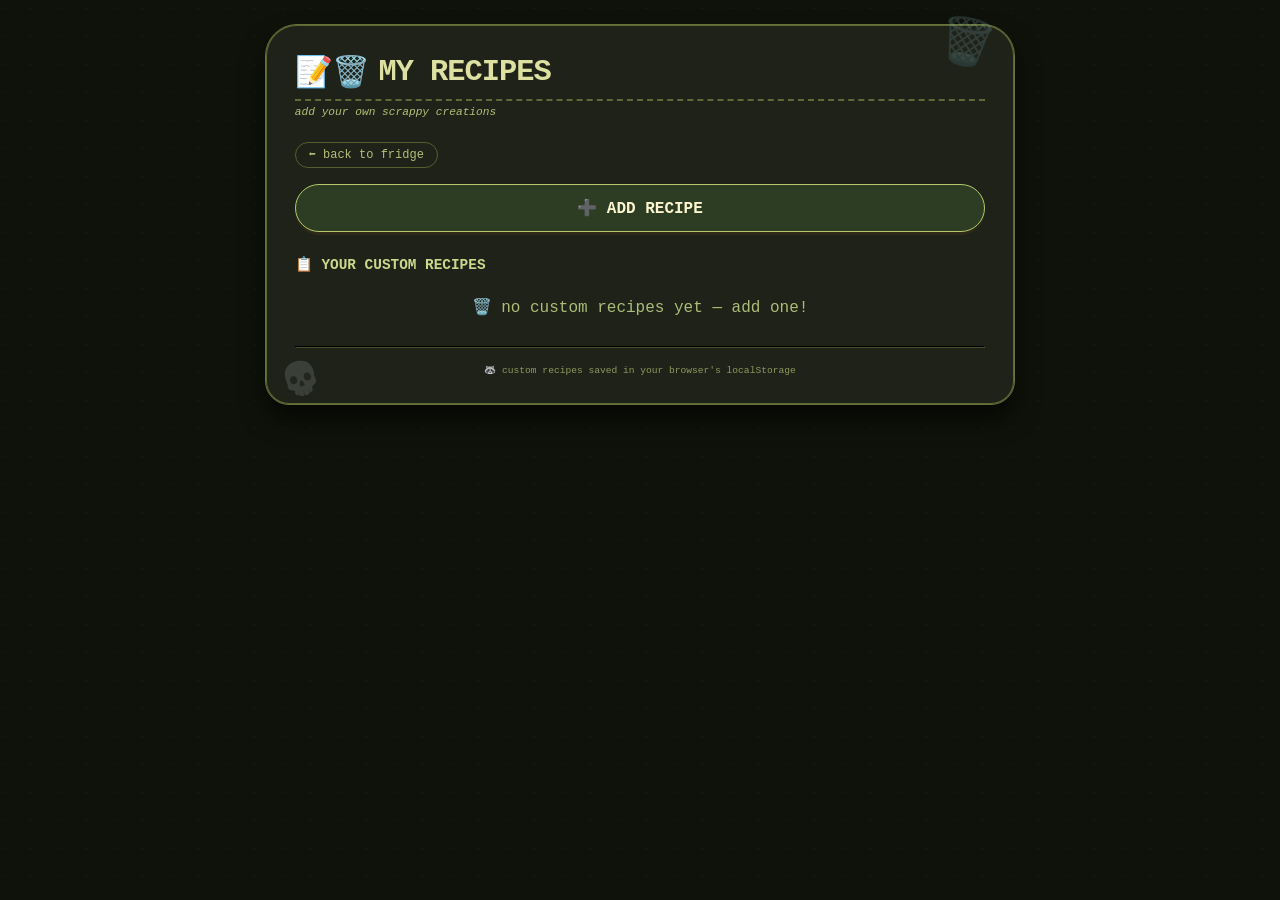
<file: docs/add-recipe.html>
<!DOCTYPE html>
<html lang="en">
<head>
    <meta charset="UTF-8">
    <meta name="viewport" content="width=device-width, initial-scale=1.0, viewport-fit=cover">
    <title>Raccoon Chef · My Recipes</title>
    <link rel="stylesheet" href="style.css">
</head>
<body>
<div class="container">
    <div class="trash-card">
        <div class="header">
            <h1><span>📝🗑️</span> MY RECIPES</h1>
        </div>
        <div class="sub">add your own scrappy creations</div>

        <a class="nav-link" href="index.html">⬅ back to fridge</a>

        <div class="fridge-panel" id="formPanel" style="display:none;">
            <div class="panel-title">🥘 NEW RECIPE</div>
            <div class="recipe-form">
                <label>Recipe Name</label>
                <input type="text" id="recipeName" placeholder="e.g. 🍳 Trash Omelette">
                <label>Required ingredients (comma separated)</label>
                <input type="text" id="recipeRequired" placeholder="e.g. egg, onion, potato">
                <label>Optional ingredients (comma separated)</label>
                <input type="text" id="recipeOptional" placeholder="e.g. cheese, sausage">
                <label>Instructions</label>
                <textarea id="recipeCook" placeholder="1. Chop everything; 2. Cook; 3. Eat like a raccoon"></textarea>
                <div class="form-buttons">
                    <button class="form-btn save" id="saveRecipeBtn">💾 SAVE SCRAP</button>
                    <button class="form-btn delete" id="cancelFormBtn">✕ CANCEL</button>
                </div>
            </div>
        </div>

        <div class="button-group">
            <button class="trash-btn online" id="showFormBtn">➕ ADD RECIPE</button>
        </div>

        <div class="panel-title" style="margin-bottom:0.5rem;">📋 YOUR CUSTOM RECIPES</div>
        <div id="customRecipeList">
            <div class="empty-message">🗑️ no custom recipes yet — add one!</div>
        </div>

        <hr>
        <div class="footnote">🦝 custom recipes saved in your browser's localStorage</div>
    </div>
</div>

<script>
const CUSTOM_RECIPES_KEY = "racoon_chef_custom_recipes";

function getRecipes() {
    try {
        const stored = localStorage.getItem(CUSTOM_RECIPES_KEY);
        if (stored) {
            const parsed = JSON.parse(stored);
            if (Array.isArray(parsed)) return parsed;
        }
    } catch (_) {}
    return [];
}

function saveRecipes(recipes) {
    localStorage.setItem(CUSTOM_RECIPES_KEY, JSON.stringify(recipes));
}

function renderRecipeList() {
    const list = document.getElementById("customRecipeList");
    const recipes = getRecipes();
    if (recipes.length === 0) {
        list.innerHTML = '<div class="empty-message">🗑️ no custom recipes yet — add one!</div>';
        return;
    }
    list.innerHTML = recipes.map((r, i) => `
        <div class="custom-recipe-card">
            <div class="custom-recipe-info">
                <div class="custom-recipe-name">${r.name}</div>
                <div class="custom-recipe-detail">required: ${r.required.join(', ')} ${r.optional && r.optional.length ? '· optional: ' + r.optional.join(', ') : ''}</div>
            </div>
            <button class="form-btn delete" data-idx="${i}">🗑️</button>
        </div>
    `).join('');
    list.querySelectorAll(".form-btn.delete").forEach(btn => {
        btn.addEventListener("click", () => {
            const idx = parseInt(btn.getAttribute("data-idx"));
            const recipes = getRecipes();
            recipes.splice(idx, 1);
            saveRecipes(recipes);
            renderRecipeList();
        });
    });
}

document.getElementById("showFormBtn").addEventListener("click", () => {
    document.getElementById("formPanel").style.display = "block";
    document.getElementById("showFormBtn").style.display = "none";
});

document.getElementById("cancelFormBtn").addEventListener("click", () => {
    document.getElementById("formPanel").style.display = "none";
    document.getElementById("showFormBtn").style.display = "flex";
    document.getElementById("recipeName").value = "";
    document.getElementById("recipeRequired").value = "";
    document.getElementById("recipeOptional").value = "";
    document.getElementById("recipeCook").value = "";
});

document.getElementById("saveRecipeBtn").addEventListener("click", () => {
    const name = document.getElementById("recipeName").value.trim();
    const required = document.getElementById("recipeRequired").value.split(",").map(s => s.trim().toLowerCase()).filter(Boolean);
    const optional = document.getElementById("recipeOptional").value.split(",").map(s => s.trim().toLowerCase()).filter(Boolean);
    const cook = document.getElementById("recipeCook").value.trim();
    if (!name || required.length === 0 || !cook) {
        alert("Fill in name, required ingredients, and instructions!");
        return;
    }
    const recipes = getRecipes();
    recipes.push({ name, required, optional, cook });
    saveRecipes(recipes);
    renderRecipeList();
    document.getElementById("cancelFormBtn").click();
});

renderRecipeList();
</script>
</body>
</html>
</file>
<file: docs/style.css>
* {
    margin: 0;
    padding: 0;
    box-sizing: border-box;
}

body {
    font-family: 'Courier New', 'Segoe UI', monospace;
    background: #0f120a;
    background-image: radial-gradient(circle at 10% 30%, rgba(40, 50, 20, 0.4) 2%, transparent 2.5%);
    background-size: 28px 28px;
    min-height: 100vh;
    padding: 1.5rem;
    color: #e0e2b0;
}

.container {
    max-width: 750px;
    margin: 0 auto;
}

/* trash card */
.trash-card {
    background: #1e2218;
    border-radius: 2rem 2rem 1.5rem 1.5rem;
    padding: 1.8rem;
    box-shadow: inset 0 0 0 1px #5a6b32, 0 15px 25px rgba(0,0,0,0.6);
    border: 1px solid #6a703a;
    position: relative;
    transition: all 0.1s ease;
}

.trash-card::before {
    content: "💀";
    position: absolute;
    bottom: 5px;
    left: 15px;
    font-size: 2rem;
    opacity: 0.15;
    pointer-events: none;
    transform: rotate(-15deg);
}

.trash-card::after {
    content: "🗑️";
    position: absolute;
    top: -10px;
    right: 20px;
    font-size: 2.8rem;
    opacity: 0.2;
    pointer-events: none;
    transform: rotate(12deg);
}

.header {
    display: flex;
    justify-content: space-between;
    align-items: baseline;
    flex-wrap: wrap;
    margin-bottom: 0.3rem;
    border-bottom: 2px dashed #5f6a3a;
    padding-bottom: 0.5rem;
}

h1 {
    display: flex;
    align-items: center;
    gap: 0.6rem;
    font-size: 1.9rem;
    font-weight: 700;
    color: #dde0a0;
    letter-spacing: -1px;
}

.sub {
    font-size: 0.7rem;
    color: #b6be7a;
    margin-bottom: 1.5rem;
    font-style: italic;
}

/* fridge panel */
.fridge-panel {
    background: #161c10;
    border-radius: 1.2rem;
    padding: 1rem;
    margin-bottom: 1.5rem;
    border: 1px solid #54602c;
}

.panel-title {
    font-weight: bold;
    margin-bottom: 0.8rem;
    display: flex;
    gap: 0.5rem;
    font-size: 0.9rem;
    color: #cbd88c;
}

.tags {
    display: flex;
    flex-wrap: wrap;
    gap: 0.6rem;
    margin-bottom: 1rem;
    min-height: 2.8rem;
}

.tag {
    background: #2d3420;
    padding: 0.3rem 0.8rem;
    border-radius: 30px;
    font-size: 0.8rem;
    display: inline-flex;
    align-items: center;
    gap: 0.4rem;
    border: 1px solid #7d8940;
    font-family: monospace;
}

.tag button {
    background: none;
    border: none;
    color: #daa87a;
    cursor: pointer;
    font-weight: bold;
    font-size: 1rem;
}

.add-ingredient {
    display: flex;
    gap: 0.5rem;
    flex-wrap: wrap;
}

.add-ingredient input {
    flex: 2;
    background: #202618;
    border: 1px solid #6c7840;
    padding: 0.5rem 0.8rem;
    border-radius: 40px;
    color: #f0f2d0;
    font-family: monospace;
    font-size: 0.8rem;
}

.add-ingredient button {
    background: #4a5a2e;
    border: none;
    padding: 0.5rem 1rem;
    border-radius: 40px;
    color: white;
    font-weight: bold;
    cursor: pointer;
    font-family: monospace;
}

/* button group */
.button-group {
    display: flex;
    gap: 1rem;
    margin-bottom: 1.5rem;
    flex-wrap: wrap;
}

.trash-btn {
    flex: 1;
    background: #514a30;
    border: 1px solid #8c9a50;
    padding: 0.8rem;
    font-size: 1rem;
    font-weight: bold;
    font-family: 'Courier New', monospace;
    color: #fcf5cf;
    border-radius: 60px;
    cursor: pointer;
    transition: 0.08s linear;
    text-transform: uppercase;
    display: flex;
    align-items: center;
    justify-content: center;
    gap: 0.5rem;
    box-shadow: 0 3px 0 #2e2a1a;
}

.trash-btn:active {
    transform: translateY(2px);
    box-shadow: 0 1px 0 #2e2a1a;
}

.offline {
    background: #3d4628;
}

.online {
    background: #2c3d24;
    border-color: #b5c86a;
}

/* result area */
.result-area {
    background: #13180e;
    border-radius: 1.5rem;
    padding: 1.3rem;
    border-left: 6px solid #8baa4a;
    margin-top: 0.2rem;
}

.recipe-title {
    font-size: 1.4rem;
    font-weight: bold;
    margin-bottom: 0.5rem;
    display: flex;
    flex-wrap: wrap;
    gap: 0.5rem;
    align-items: baseline;
}

.badge {
    background: #5f6b36;
    padding: 0.2rem 0.6rem;
    border-radius: 30px;
    font-size: 0.7rem;
    color: #fbffc4;
}

.used-list {
    display: flex;
    flex-wrap: wrap;
    gap: 0.4rem;
    margin: 0.8rem 0;
}

.used-list span {
    background: #2c3620;
    padding: 0.15rem 0.6rem;
    border-radius: 20px;
    font-size: 0.7rem;
}

.steps {
    line-height: 1.5;
    font-size: 0.85rem;
    color: #d2e0a8;
    margin-top: 0.5rem;
}

/* tabs */
.recipe-tabs {
    display: flex;
    gap: 0;
    margin: 0.8rem 0 0 0;
    border-bottom: 2px solid #43502a;
}
.recipe-tab-btn {
    background: none;
    border: none;
    color: #7d8940;
    padding: 0.4rem 0.9rem;
    font-family: 'Courier New', monospace;
    font-size: 0.75rem;
    cursor: pointer;
    border-bottom: 2px solid transparent;
    margin-bottom: -2px;
    transition: 0.1s;
}
.recipe-tab-btn.active {
    color: #dde0a0;
    border-bottom-color: #8baa4a;
}
.recipe-tab-btn:hover {
    color: #b5c86a;
}
.tab-panel {
    display: none;
    padding: 0.7rem 0;
}
.tab-panel.active {
    display: block;
}
.ingredient-list {
    list-style: none;
    padding: 0;
    margin: 0;
}
.ingredient-list li {
    padding: 0.25rem 0;
    font-size: 0.85rem;
    color: #d2e0a8;
    border-bottom: 1px dotted #3a4426;
}
.measure {
    color: #a0a870;
}
.step-list {
    padding-left: 1.3rem;
    margin: 0.3rem 0;
    font-size: 0.85rem;
    color: #d2e0a8;
}
.step-list li {
    margin-bottom: 0.5rem;
    line-height: 1.5;
}

.missing-note {
    background: #2c281a;
    display: inline-block;
    padding: 0.2rem 0.6rem;
    border-radius: 20px;
    font-size: 0.65rem;
    margin-top: 0.6rem;
    color: #ebc488;
}

hr {
    border-color: #43502a;
    margin: 0.8rem 0;
}

.footnote {
    font-size: 0.6rem;
    text-align: center;
    margin-top: 1rem;
    color: #8d9a60;
}

.empty-message {
    text-align: center;
    padding: 1rem;
    color: #adbc78;
}

img.meal-img {
    max-width: 280px;
    border-radius: 1rem;
    margin: 0.5rem 0;
    border: 1px solid #6e8640;
}

/* nav link */
.nav-link {
    display: inline-block;
    color: #b6be7a;
    text-decoration: none;
    font-size: 0.75rem;
    margin-bottom: 1rem;
    padding: 0.3rem 0.8rem;
    border: 1px solid #54602c;
    border-radius: 30px;
    transition: 0.1s;
}
.nav-link:hover {
    background: #2d3420;
    color: #dde0a0;
}

/* recipe form */
.recipe-form {
    margin-bottom: 1.5rem;
}
.recipe-form label {
    display: block;
    margin-bottom: 0.3rem;
    font-size: 0.8rem;
    color: #cbd88c;
}
.recipe-form input,
.recipe-form textarea {
    width: 100%;
    background: #202618;
    border: 1px solid #6c7840;
    padding: 0.5rem 0.8rem;
    border-radius: 10px;
    color: #f0f2d0;
    font-family: monospace;
    font-size: 0.8rem;
    margin-bottom: 1rem;
}
.recipe-form textarea {
    min-height: 100px;
    resize: vertical;
}
.recipe-form .form-buttons {
    display: flex;
    gap: 0.5rem;
    flex-wrap: wrap;
}
.form-btn {
    padding: 0.4rem 1rem;
    border-radius: 30px;
    font-family: 'Courier New', monospace;
    font-size: 0.8rem;
    font-weight: bold;
    cursor: pointer;
    border: none;
}
.form-btn.save {
    background: #4a5a2e;
    color: white;
}
.form-btn.delete {
    background: #5a2e2e;
    color: #ffcccc;
}

/* custom recipe list */
.custom-recipe-card {
    background: #1a1e14;
    border: 1px solid #43502a;
    border-radius: 1rem;
    padding: 0.8rem 1rem;
    margin-bottom: 0.6rem;
    display: flex;
    justify-content: space-between;
    align-items: center;
    gap: 0.5rem;
}
.custom-recipe-info {
    flex: 1;
    min-width: 0;
}
.custom-recipe-name {
    font-size: 0.85rem;
    color: #dde0a0;
    font-weight: bold;
}
.custom-recipe-detail {
    font-size: 0.65rem;
    color: #8d9a60;
    margin-top: 0.2rem;
}
</file>
